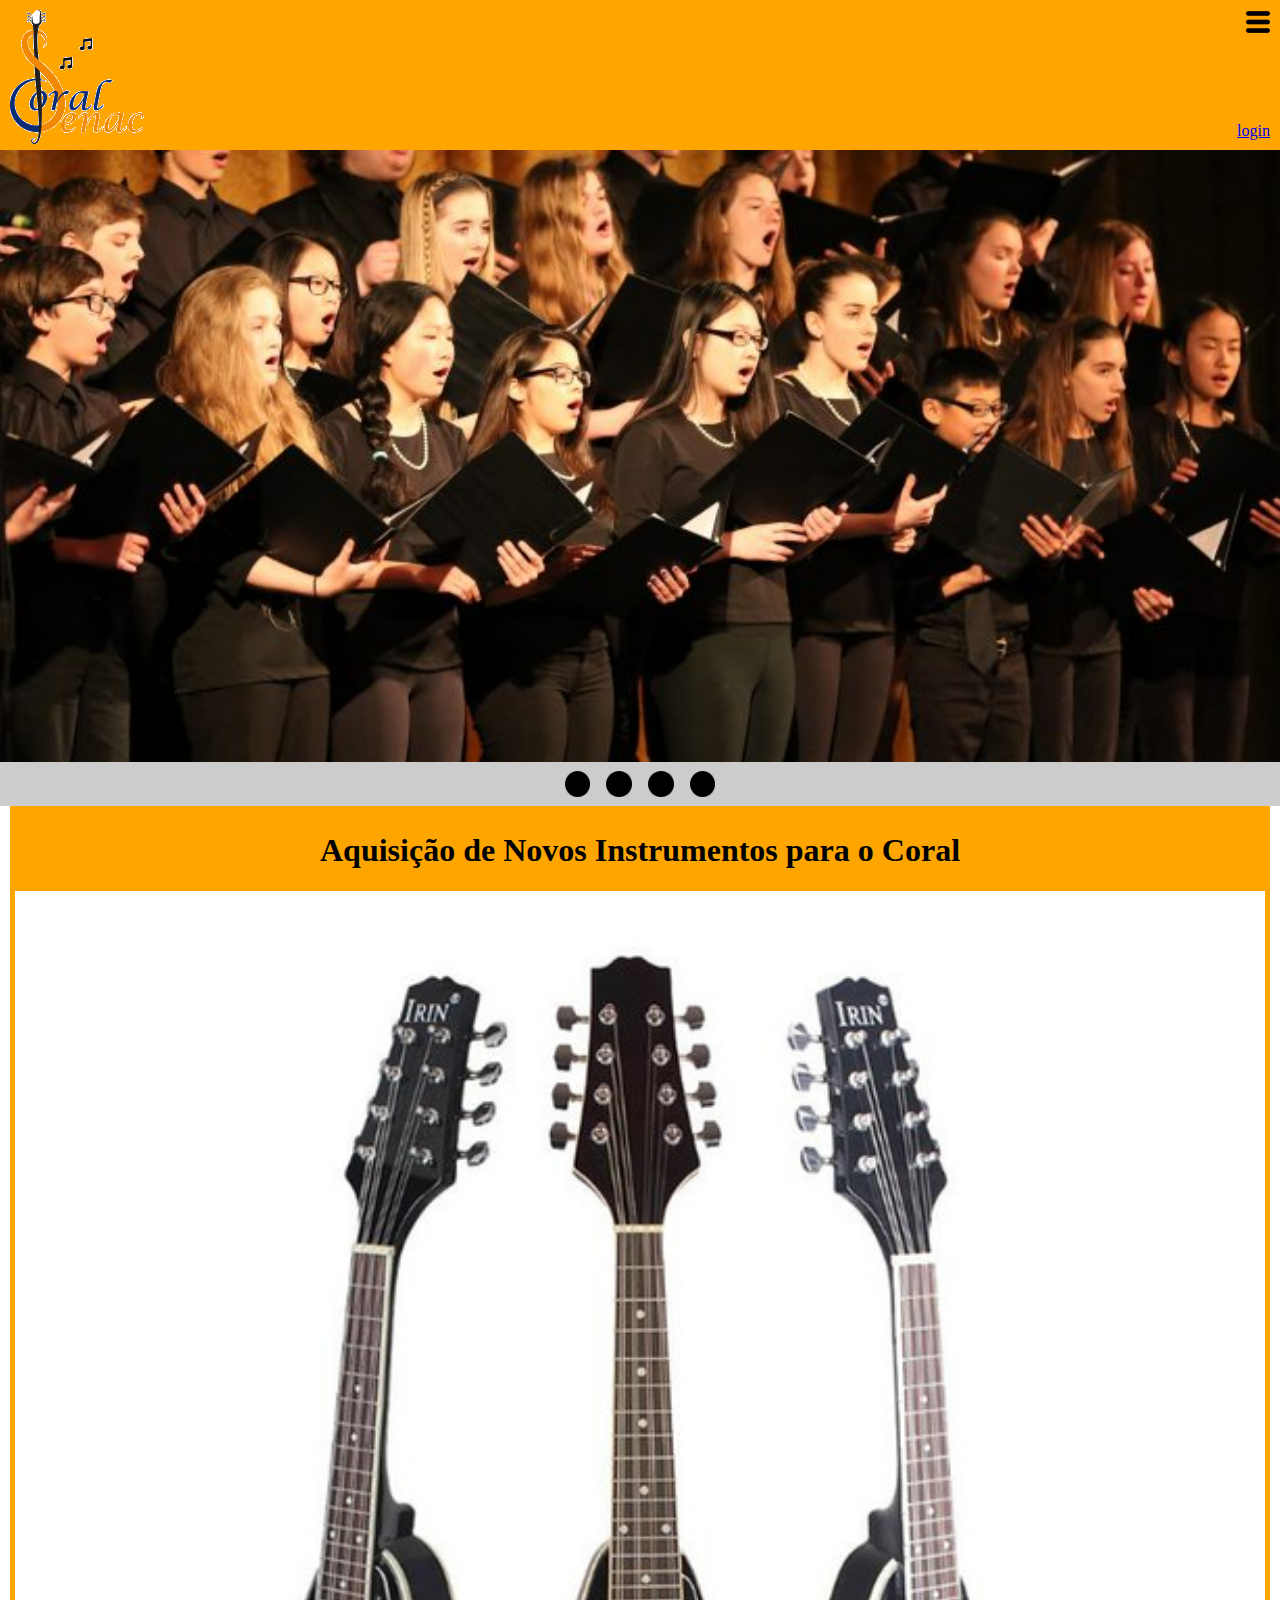
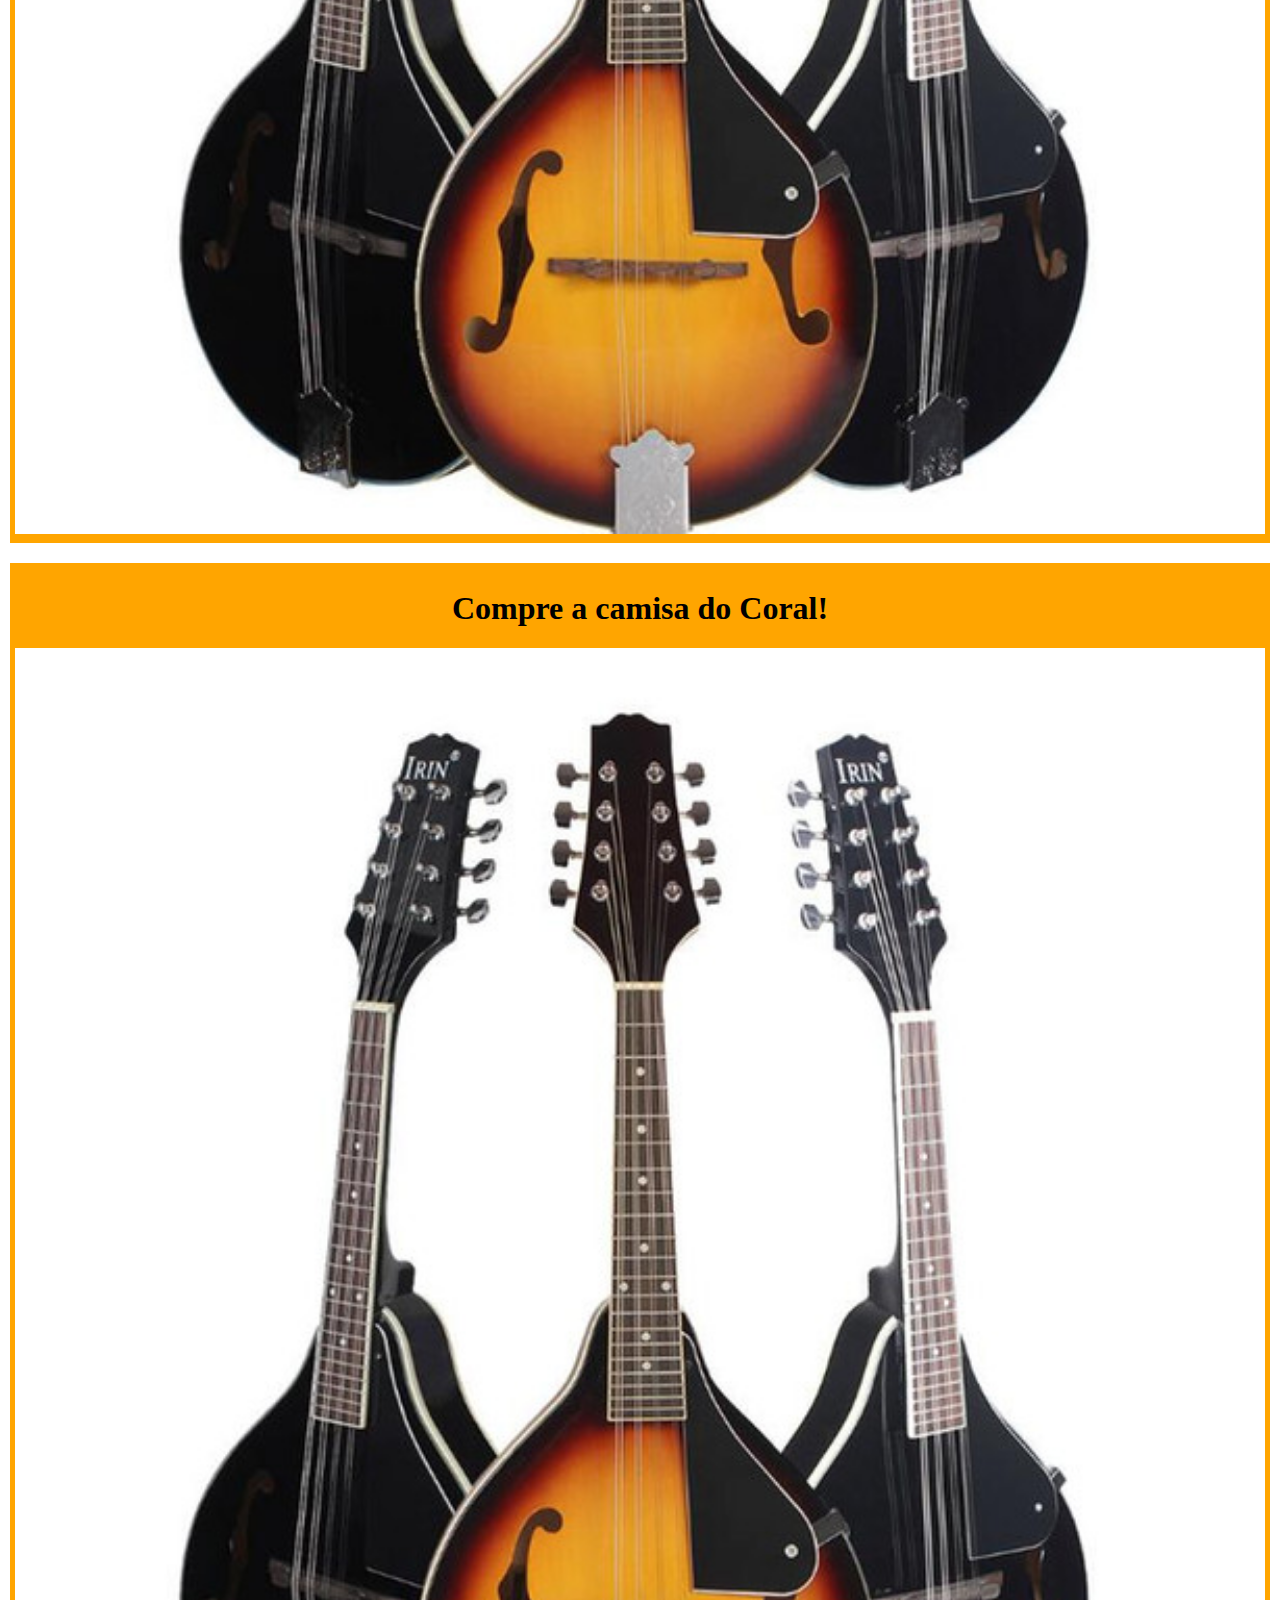
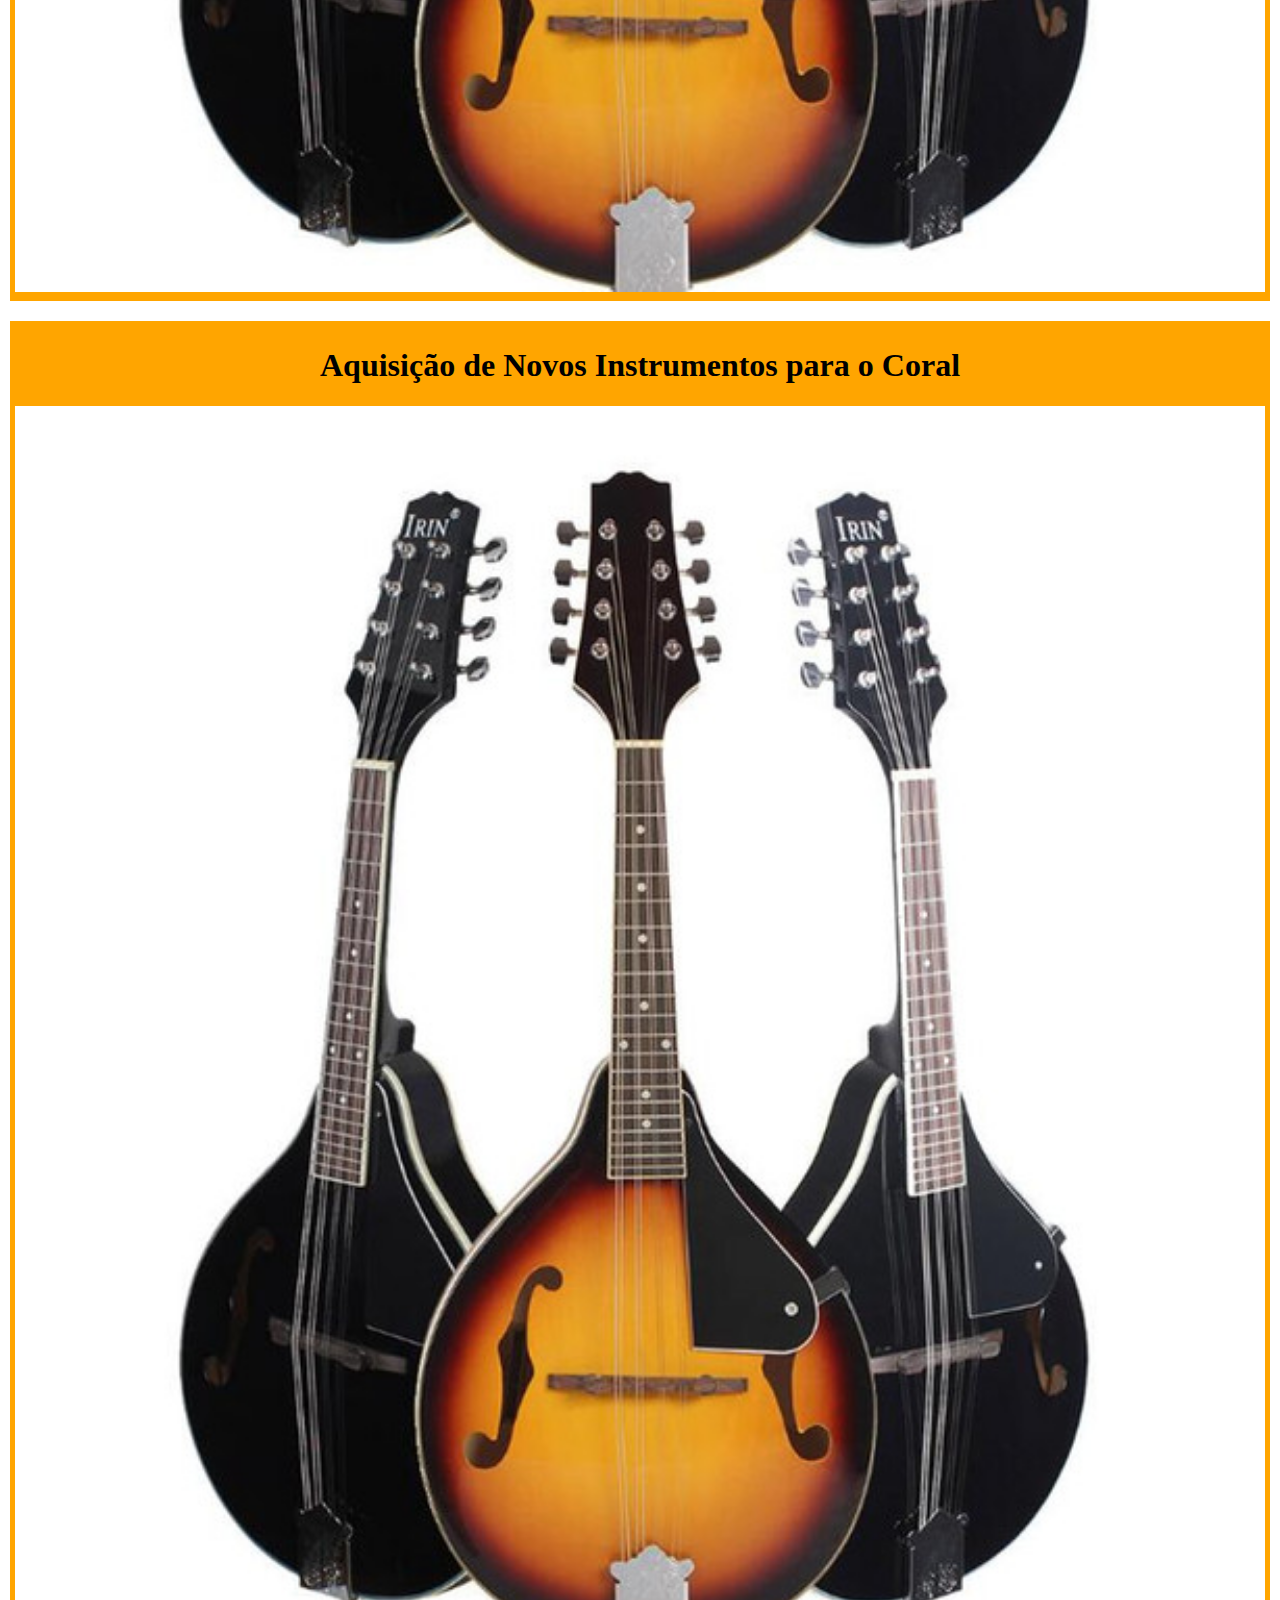
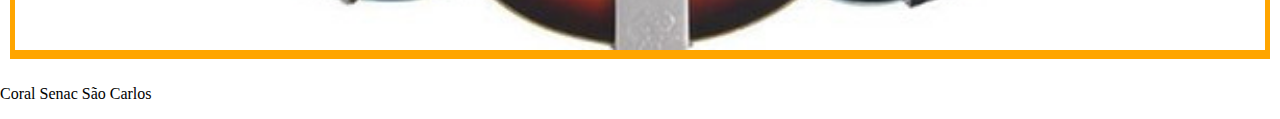
<file: coral/index.html>
<!DOCTYPE html>
<html lang="pt-br">
	<head>
		<meta charset="UTF-8" />
		<meta name="viewport" content="width=device-width, initial-scale=1.0" />
		<title>..:: Coral Senac ::..</title>
		<link rel="stylesheet" type="text/css" href="base.css" />
	</head>
	<body>
		<div id="principal">
			<header>
				<p><img src="img/menu-button.png" /></p>
				<p><a href="login.html">login</a></p>
			</header>
			<main>
				<div id="slideshow">
					<img id="capa-slideshow" src="img/capa-slideshow.jpg" />
					<ul id="opcoes-slideshow">
						<li><img src="img/thumb.png" /></li>
						<li><img src="img/thumb.png" /></li>
						<li><img src="img/thumb.png" /></li>
						<li><img src="img/thumb.png" /></li>
					</ul>
				</div>
				<nav id="posts">
					<a>
						<h1>Aquisição de Novos Instrumentos para o Coral</h1>
						<img src="img/post-image.jpg" />
					</a>
					<a>
						<h1>Compre a camisa do Coral!</h1>
						<img src="img/post-image.jpg" />
					</a>
					<a>
						<h1>Aquisição de Novos Instrumentos para o Coral</h1>
						<img src="img/post-image.jpg" />
					</a>
				</nav>
			</main>
			<footer>
				<p>Coral Senac São Carlos</p>
			</footer>
		</div>
	</body>
</html>
</file>
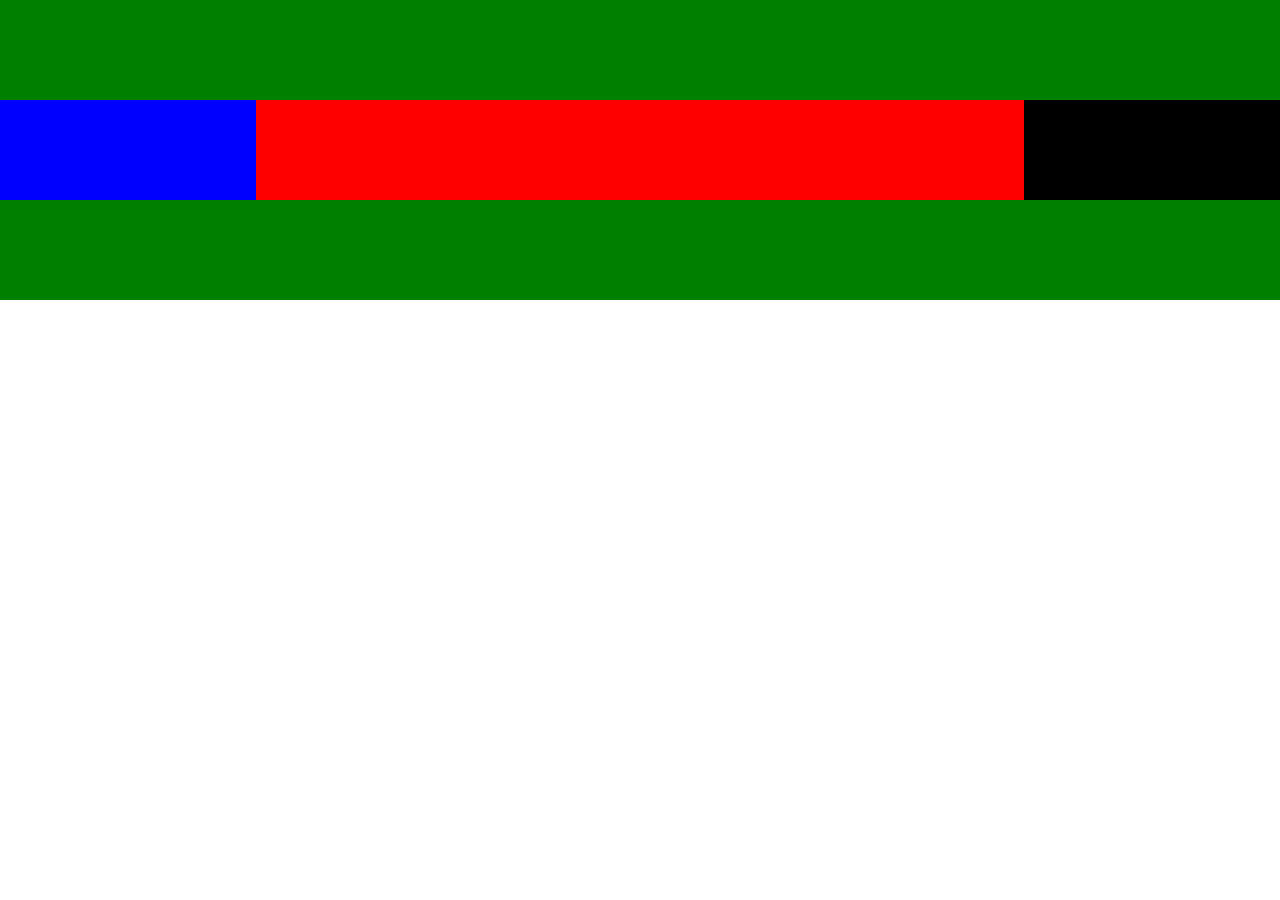
<file: flexbox/index.html>
<!DOCTYPE html>
<html lang="pt-br">
	<head>
		<meta charset="UTF-8" />
		<title>Flexbox</title>
		<link rel="stylesheet" type="text/css" href="estilos01.css" />
		<link rel="stylesheet" type="text/css" href="estilos02.css" media="screen and (min-width: 480px)" />
		<link rel="stylesheet" type="text/css" href="estilos03.css"  media="screen and (min-width: 900px)" />
	</head>
	<body>
		<div id="principal">
			<header></header>
			<aside id="menu"></aside>
			<main></main>
			<aside id="links"></aside>
			<footer></footer>
		</div>
	</body>
</html>
</file>
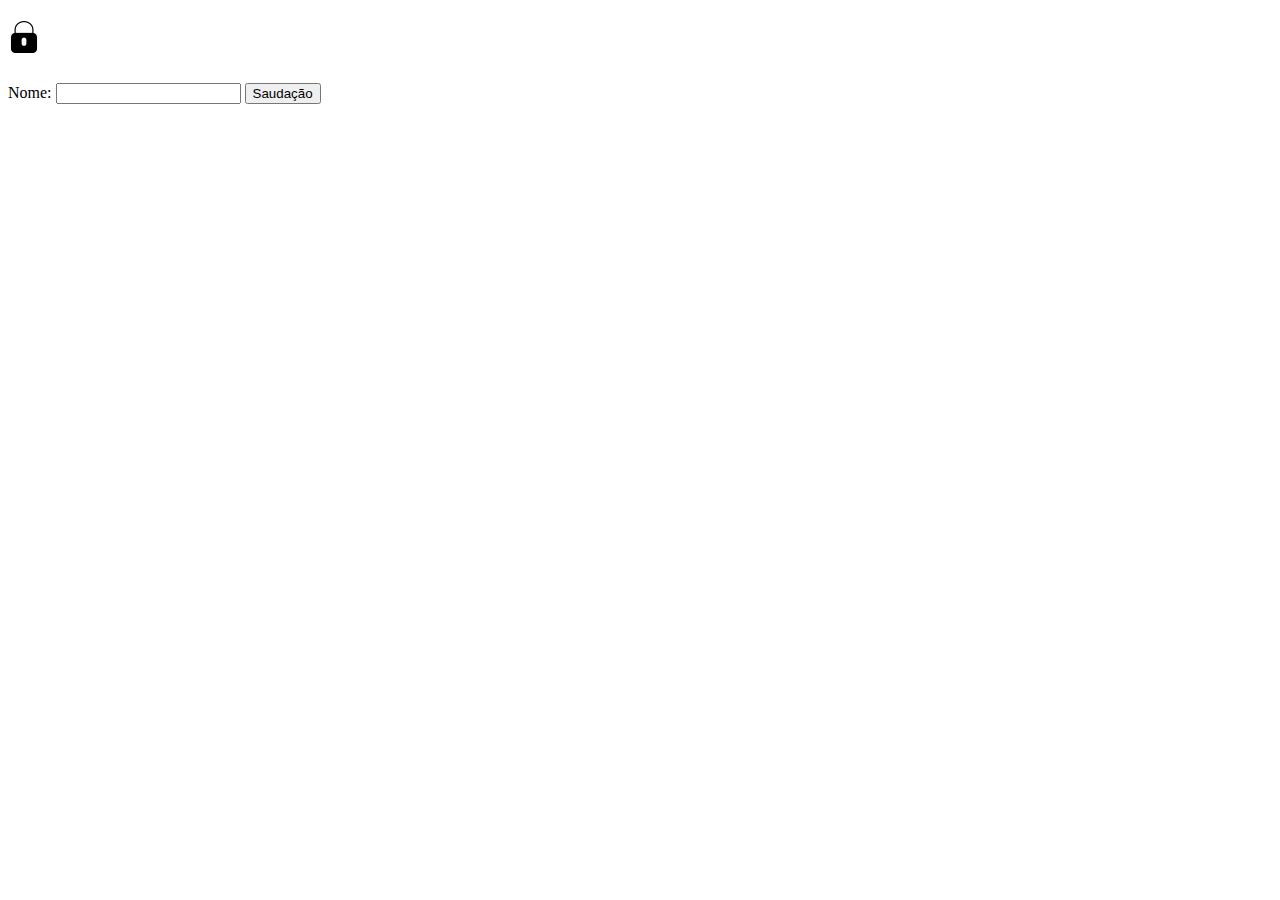
<file: javascript/index.html>
<!DOCTYPE html>
<html lang="pt-br">
    <head>
        <meta charset="UTF-8" />
        <meta name="viewport" content="width=device-width, initial-scale=1.0" />
        <meta http-equiv="X-UA-Compatible" content="ie=edge" />
        <title>..:: Javascript - Hello World ::..</title>
    </head>
    <body>
        <script type="text/javascript">
            function saudacao(){
                var nome = document.getElementById("nome").value;
                var usuario = document.getElementById("usuario");
                var cadeado = document.getElementById("cadeado");

                alert("Olá, " + nome + "!");
                usuario.innerHTML = "Logado como: " + nome;
                cadeado.src = "img/unlocked.png";
            }
        </script>

        <header>
            <h1>
                <img id="cadeado" src="img/locked.png"> 
                <span id="usuario"></span>
            </h1>
        </header>
        <form>
            <label for="nome">Nome:</label>
            <input type="text" id="nome" />
            <button type="button" onclick="saudacao()">Saudação</button>
        </form>
    </body>
</html>
</file>
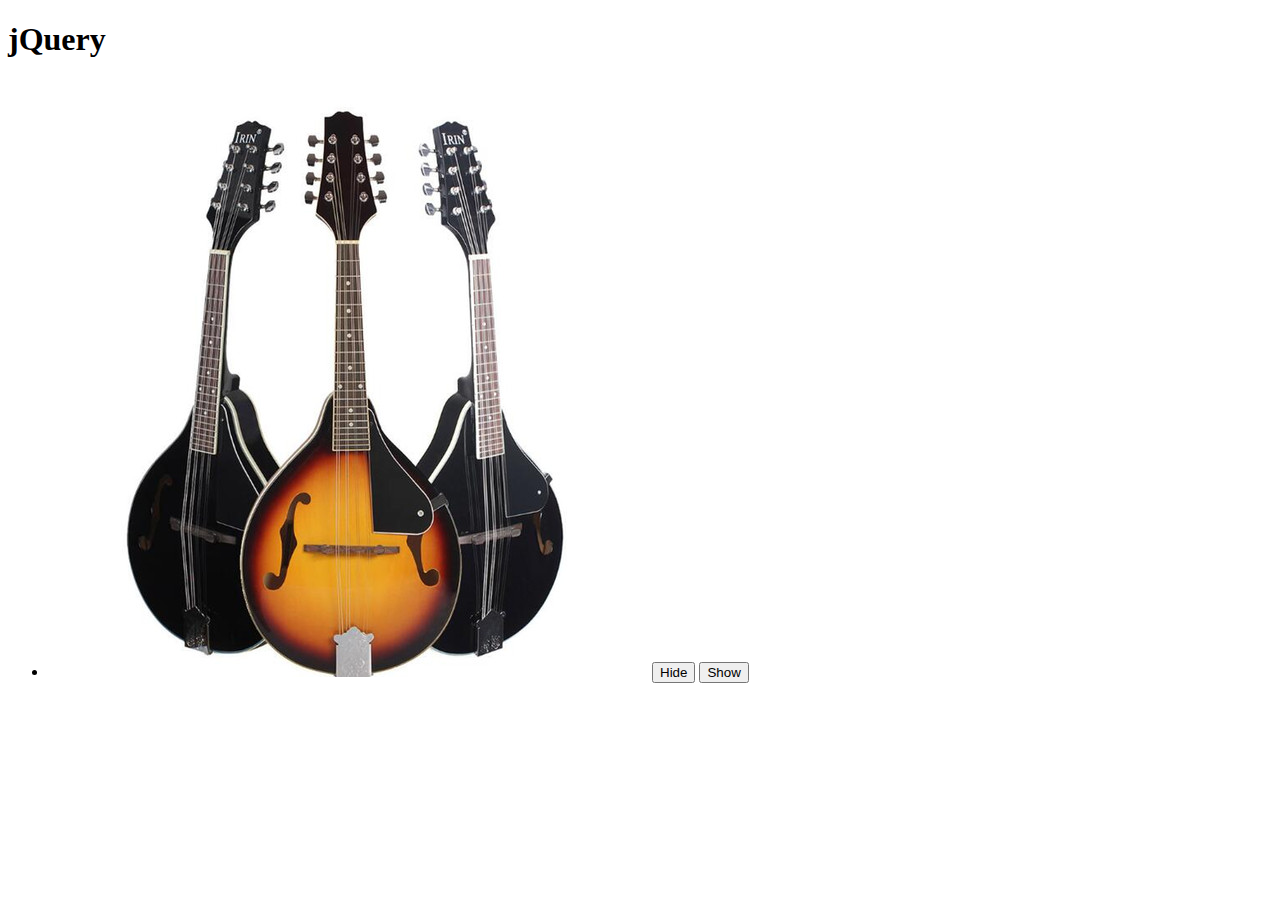
<file: jquery/index.html>
<!DOCTYPE html>
<html lang="pt-br">
<head>
    <meta charset="UTF-8" />
    <meta name="viewport" content="width=device-width, initial-scale=1.0" />
    <meta http-equiv="X-UA-Compatible" content="ie=edge" />
    <script type="text/javascript" src="js/jquery-3.4.1.min.js"></script>
    <script type="text/javascript" src="js/efeitos.js"></script>
    <title>..:: jQuery ::..</title>
</head>
<body>
    <h1>jQuery</h1>
    <ul>
        <li>
            <img src="img/post.jpg" />
            <button type="button" id="hide">Hide</button>
            <button type="button" id="show">Show</button>
        </li>
    </ul>
</body>
</html>
</file>
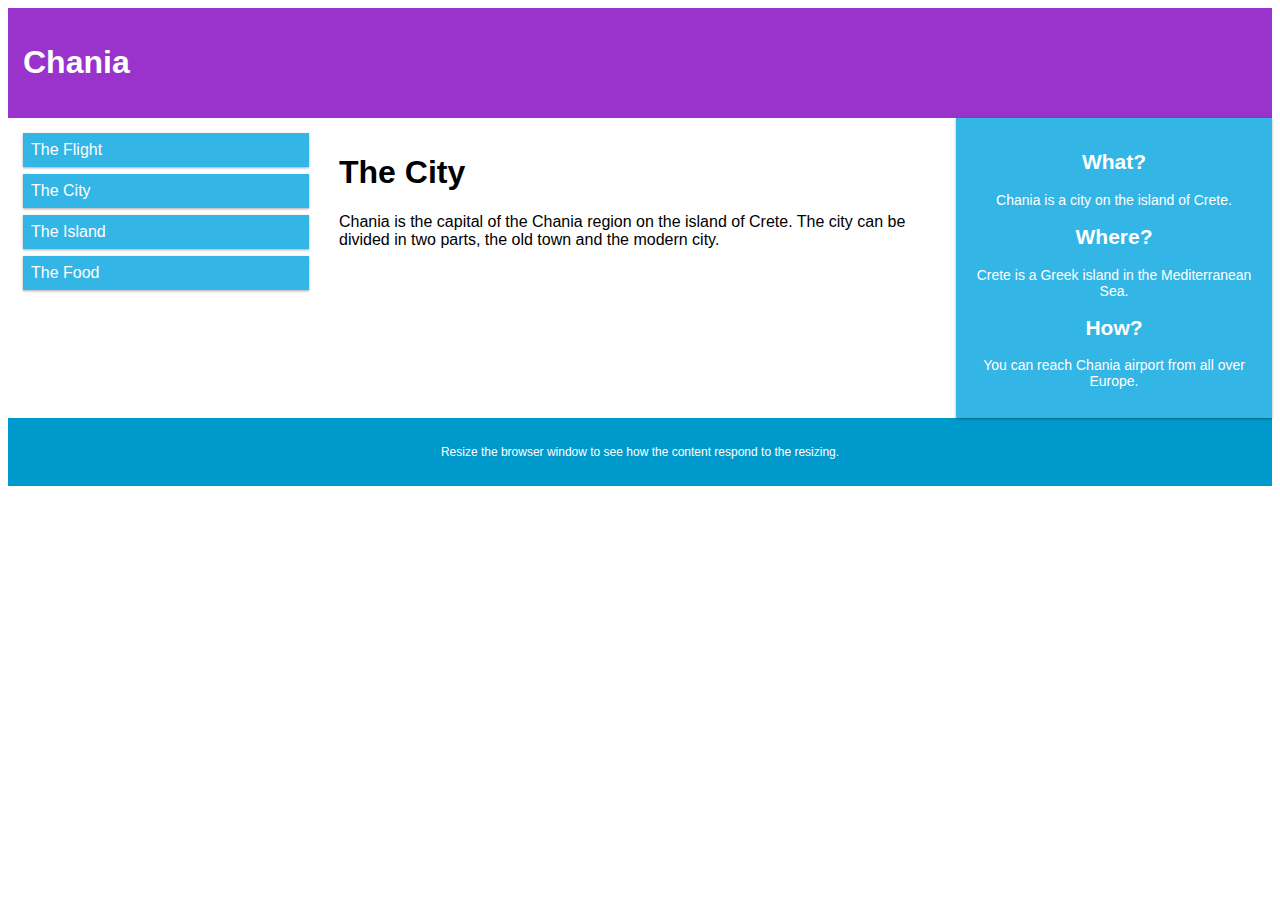
<file: responsive-design/index.html>
<!DOCTYPE html5>
<html lang="pt-br">
    <head>
        <meta charset="utf-8" />
        <meta name="viewport" content="width=device-width, initial-scale=1.0" />
        <link href="estilos.css" rel="stylesheet" type="text/css" />
    </head>
    <body>
        <header>
            <h1>Chania</h1>
        </header>

        <div class="row">
            <aside class="col-t-4 col-d-3">
                <nav>
                    <a>The Flight</a>
                    <a>The City</a>
                    <a>The Island</a>
                    <a>The Food</a>
                </nav>
            </aside>

            <main class="col-t-8 col-d-6">
                <h1>The City</h1>
                <p>Chania is the capital of the Chania region on the island of Crete. The city can be divided in two parts,
                    the old town and the modern city.</p>
            </main>

            <aside class="col-t-12 col-d-3">
                <h2>What?</h2>
                <p>Chania is a city on the island of Crete.</p>
                <h2>Where?</h2>
                <p>Crete is a Greek island in the Mediterranean Sea.</p>
                <h2>How?</h2>
                <p>You can reach Chania airport from all over Europe.</p>
            </aside>
        </div>

        <footer>
            <p>Resize the browser window to see how the content respond to the resizing.</p>
        </footer>
    </body>
</html>
</file>
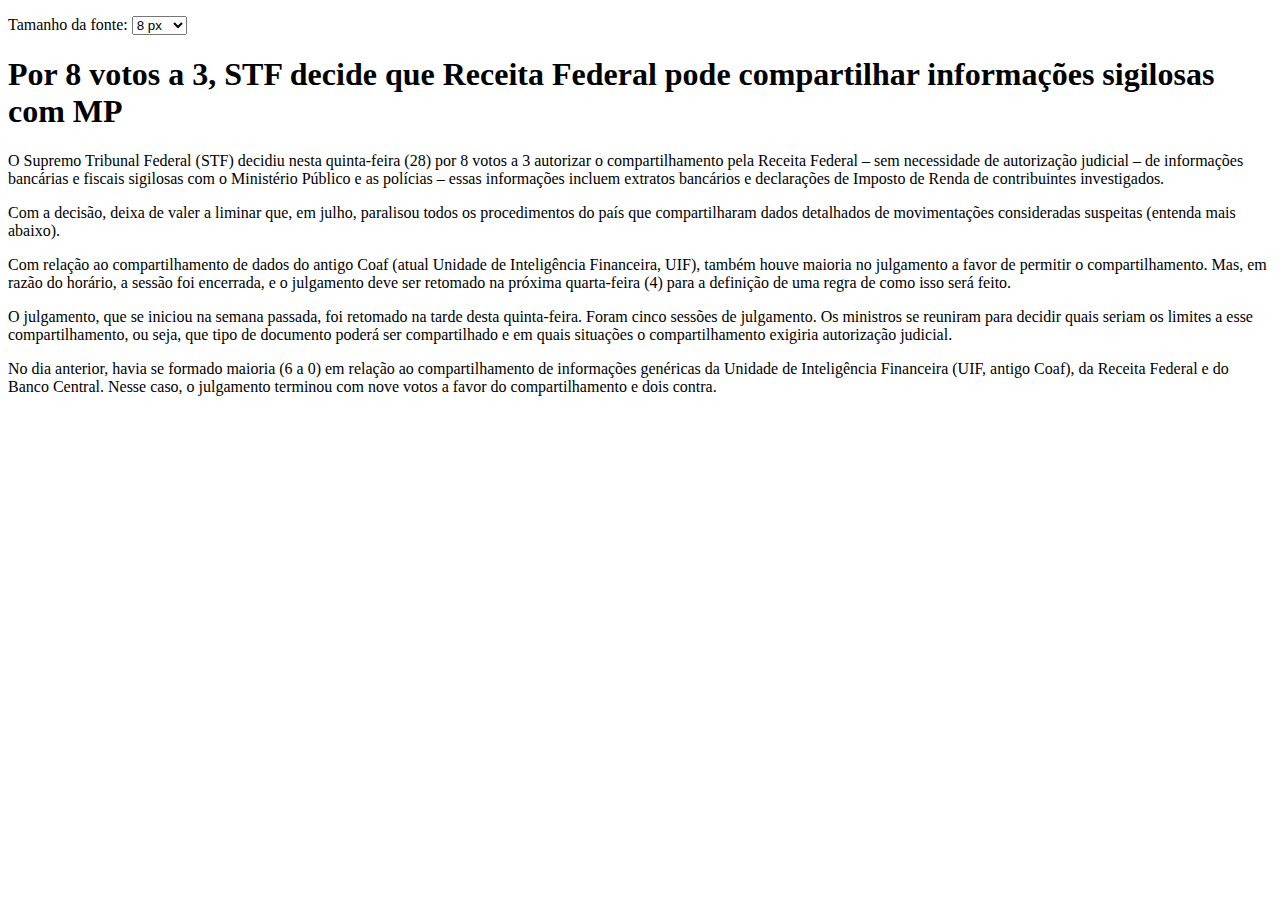
<file: javascript/acessibilidade.html>
<!DOCTYPE html>
<html lang="pt-br">
    <head>
        <meta charset="UTF-8" />
        <meta name="viewport" content="width=device-width, initial-scale=1.0" />
        <meta http-equiv="X-UA-Compatible" content="ie=edge" />
        <title>..:: Acessibilidade ::..</title>
    </head>
    <body>
        <script type="text/javascript">
            function mudaTamanho(){
                var tamanho = document.getElementById("tamanho").value;
                var paragrafos = document.getElementsByTagName("p");

                var i;
                for (i = 0; i < paragrafos.length; i++){
                    paragrafos[i].style.fontSize = tamanho;
                }
            }
        </script>
       <p>
           <label for="tamanho">Tamanho da fonte:</label>
           <select id="tamanho" onchange="mudaTamanho()">
                <option value="8px">8 px</option>
                <option value="10px">10 px</option>
                <option value="12px">12 px</option>
                <option value="14px">14 px</option>
                <option value="16px">16 px</option>
                <option value="18px">18 px</option>
                <option value="20px">20 px</option>
           </select>
       </p>
       <h1>Por 8 votos a 3, STF decide que Receita Federal pode compartilhar informações sigilosas com MP</h1>
       <p>O Supremo Tribunal Federal (STF) decidiu nesta quinta-feira (28) por 8 votos a 3 autorizar o compartilhamento pela Receita Federal – sem necessidade de autorização judicial – de informações bancárias e fiscais sigilosas com o Ministério Público e as polícias – essas informações incluem extratos bancários e declarações de Imposto de Renda de contribuintes investigados.</p>
       <p>Com a decisão, deixa de valer a liminar que, em julho, paralisou todos os procedimentos do país que compartilharam dados detalhados de movimentações consideradas suspeitas (entenda mais abaixo).</p>
       <p>Com relação ao compartilhamento de dados do antigo Coaf (atual Unidade de Inteligência Financeira, UIF), também houve maioria no julgamento a favor de permitir o compartilhamento. Mas, em razão do horário, a sessão foi encerrada, e o julgamento deve ser retomado na próxima quarta-feira (4) para a definição de uma regra de como isso será feito.</p>
       <p>O julgamento, que se iniciou na semana passada, foi retomado na tarde desta quinta-feira. Foram cinco sessões de julgamento. Os ministros se reuniram para decidir quais seriam os limites a esse compartilhamento, ou seja, que tipo de documento poderá ser compartilhado e em quais situações o compartilhamento exigiria autorização judicial.</p>
       <p>No dia anterior, havia se formado maioria (6 a 0) em relação ao compartilhamento de informações genéricas da Unidade de Inteligência Financeira (UIF, antigo Coaf), da Receita Federal e do Banco Central. Nesse caso, o julgamento terminou com nove votos a favor do compartilhamento e dois contra.</p>
    </body>
</html>
</file>
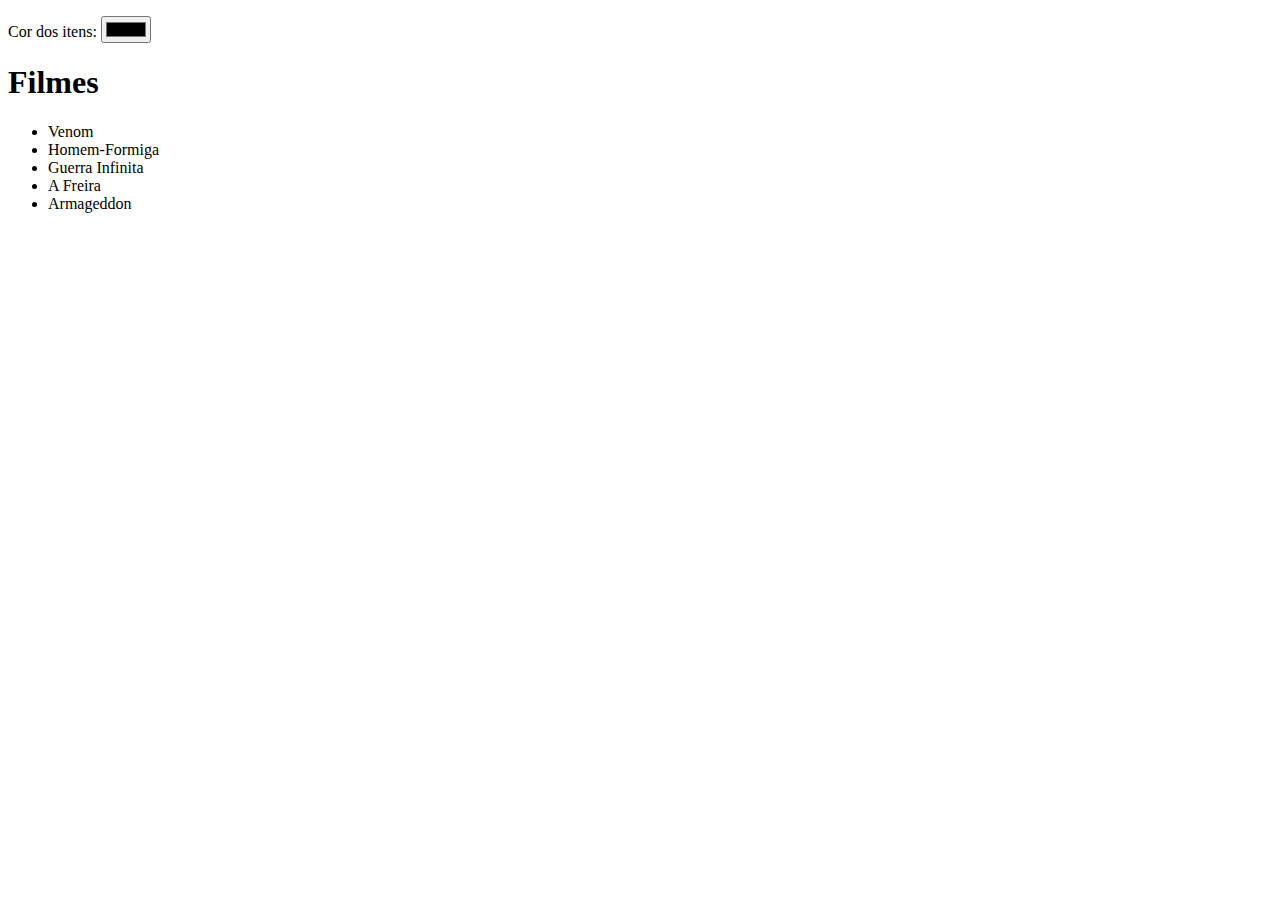
<file: javascript/style.html>
<!DOCTYPE html>
<html lang="pt-br">
    <head>
        <meta charset="UTF-8" />
        <meta name="viewport" content="width=device-width, initial-scale=1.0" />
        <meta http-equiv="X-UA-Compatible" content="ie=edge" />
        <title>..:: Muda Estilo ::..</title>
    </head>
    <body>
        <script type="text/javascript">
            function mudaCor(){
                var cor = document.getElementById("cor").value;
                var filmes = document.getElementsByTagName("li");

                var i;
                for(i = 0; i < filmes.length; i++){
                    filmes[i].style.color = cor;
                }
            }
        </script>
        <p>
            <label for="cor">Cor dos itens:</label>
            <input type="color" id="cor" onchange="mudaCor()" />
        </p>
        <h1>Filmes</h1>
        <ul>
            <li>Venom</li>
            <li>Homem-Formiga</li>
            <li>Guerra Infinita</li>
            <li>A Freira</li>
            <li>Armageddon</li>
        </ul>
    </body>
</html>
</file>
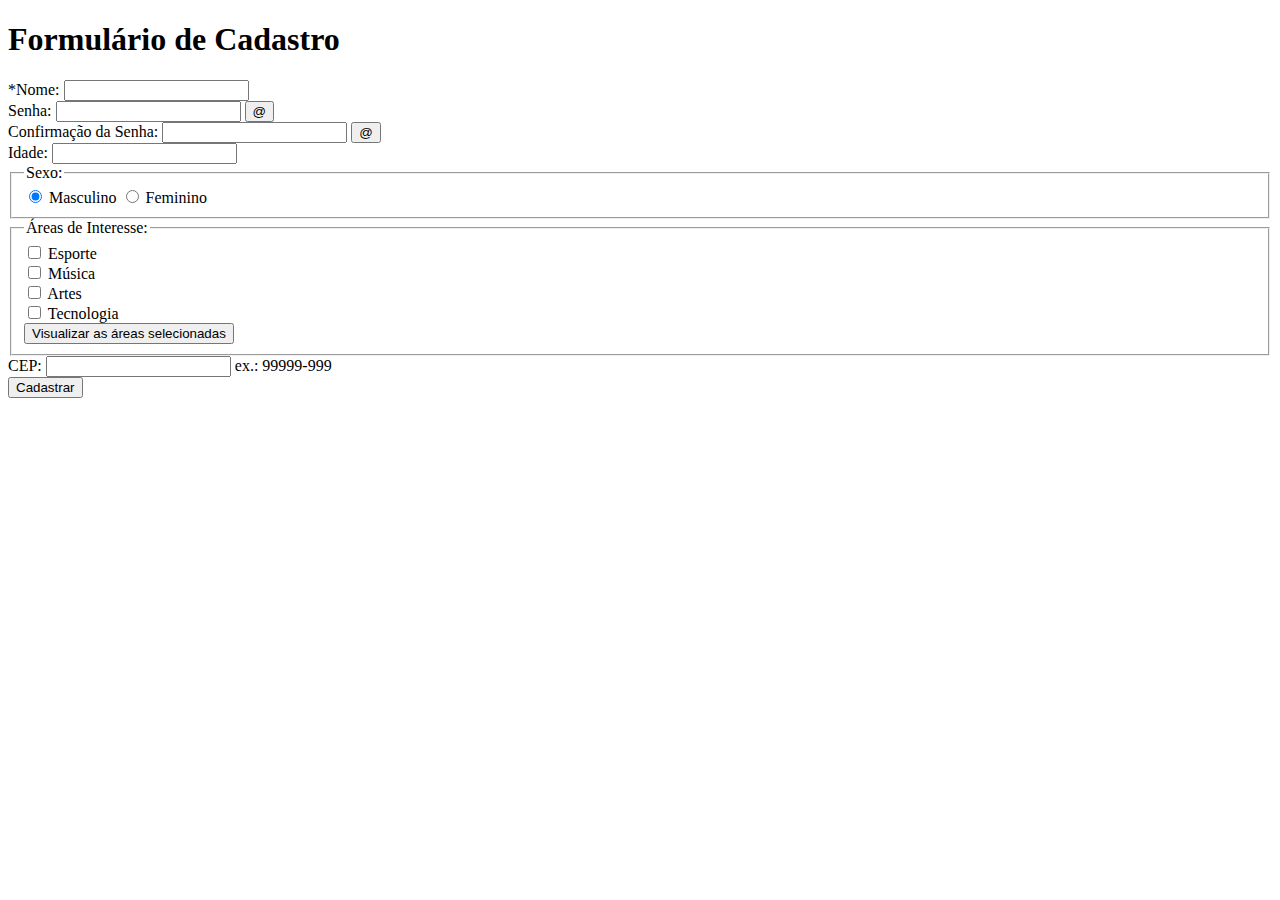
<file: javascriptValidacao/formulario.html>
<!DOCTYPE html>
<html lang="pt-br">
<head>
    <meta charset="UTF-8" />
    <meta name="viewport" content="width=device-width, initial-scale=1.0" />
    <meta http-equiv="X-UA-Compatible" content="ie=edge" />
    <title>..:: Formulário de Cadastro ::..</title>
    <script type="text/javascript" src="comportamento.js"></script>
</head>
<body>
    <form action="cadastro.php" method="POST" onsubmit="return validacao();">
        <h1>Formulário de Cadastro</h1>
        <div>
            <label for="nome">*Nome:</label>
            <input type="text" id="nome" required />
        </div>
        <div>
            <label for="senha">Senha:</label>
            <input type="password" id="senha" onblur="verificaSenha()" />
            <button type="button" id="btnSenha" onclick="visualizaSenha('senha', 'btnSenha')">@</button>
        </div>
        <div>
            <label for="confirma">Confirmação da Senha:</label>
            <input type="password" id="confirma" onblur="confirmarSenha()" />
            <button type="button" id="btnConfirma" onclick="visualizaSenha('confirma', 'btnConfirma')">@</button>
            <label for="confirma" id="erroSenha"></label>
        </div>
        <div>
            <label for="idade">Idade:</label>
            <input type="number" id="idade" />
        </div>
        <fieldset>
            <legend>Sexo:</legend>
            <input type="radio" id="masculino" name="sexo" value="m" checked />
            <label for="masculino">Masculino</label>

            <input type="radio" id="feminino" name="sexo" value="f" />
            <label for="feminino">Feminino</label>
        </fieldset>
        <fieldset>
            <legend>Áreas de Interesse:</legend>
            <div>
                <input type="checkbox" id="esporte" name="areas[]" value="esporte" />
                <label for="esporte">Esporte</label>
            </div>
            <div>
                <input type="checkbox" id="musica" name="areas[]" value="musica" />
                <label for="musica">Música</label>
            </div>
            <div>
                <input type="checkbox" id="artes" name="areas[]" value="artes" />
                <label for="artes">Artes</label>
            </div>
            <div>
                <input type="checkbox" id="tecnologia" name="areas[]" value="tecnologia" />
                <label for="tecnologia">Tecnologia</label>
            </div>
            <button type="button" onclick="visualizarAreas()">Visualizar as áreas selecionadas</button>
        </fieldset>
        <div>
            <label for="cep">CEP:</label>
            <input type="text" id="cep" required pattern="\d{5}-?\d{3}" />
            <label for="cep">ex.: 99999-999</label>
        </div>

        <button type="submit">Cadastrar</button>
    </form>
</body>
</html>
</file>
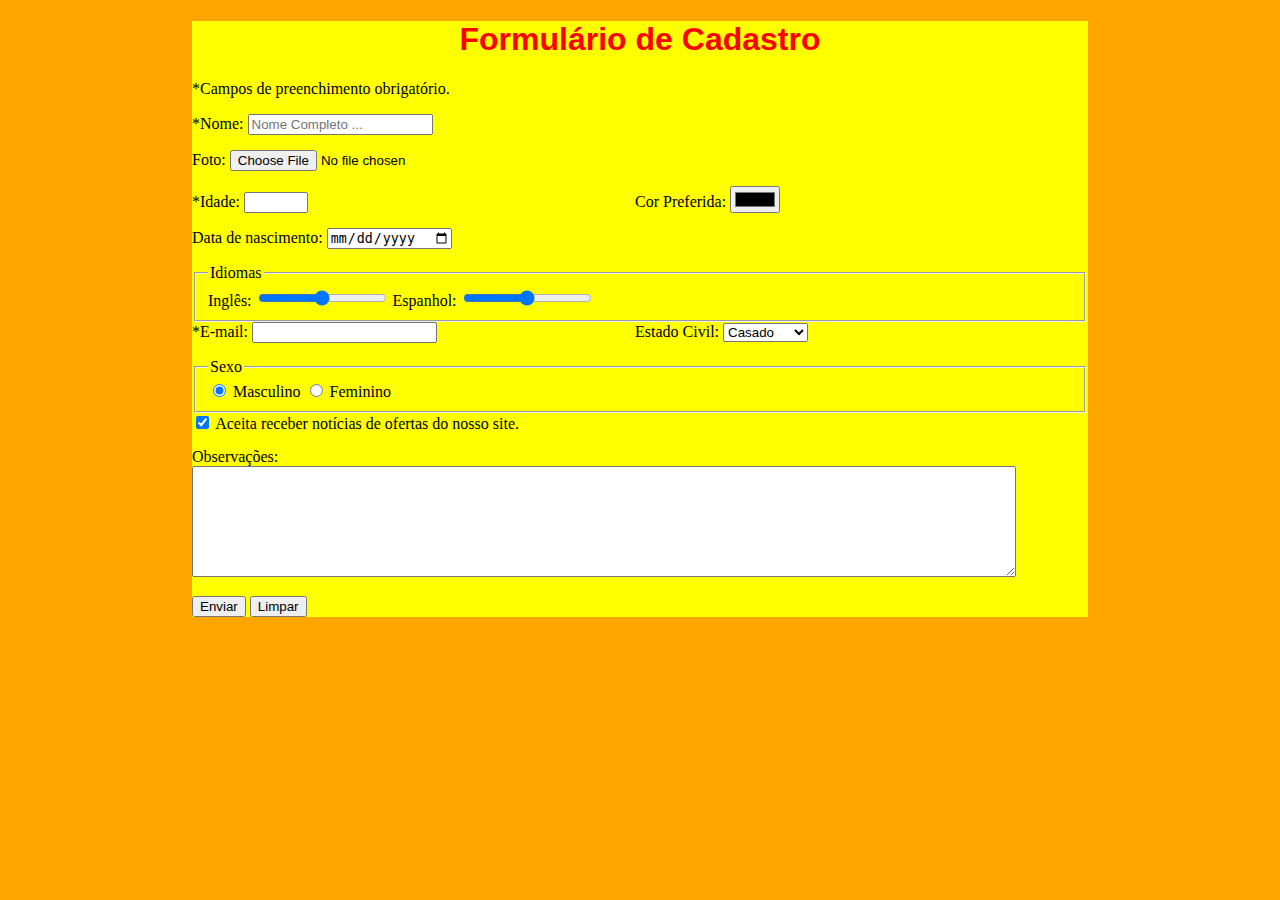
<file: site-modelo/formulario.html>
<!doctype html>
<html lang="pt-br">
	<head>
		<title>## Formulário ##</title>
		<meta charset="utf-8" />
		<link rel="stylesheet" type="text/css" href="estilos.css">
	</head>
	<body>
		<div id="principal">
			<header>
				<h1>Formulário de Cadastro</h1>
			</header>

			<main>
				<form action="cadastro.php">
					<p>*Campos de preenchimento obrigatório.</p>
					<div>
						<label for="nome">*Nome:</label>
						<input id="nome" type="text" name="nome" placeholder="Nome Completo ..." required />
					</div>

					<div>
						<label for="foto">Foto:</label>
						<input id="foto" type="file" name="foto"  accept="image/gif, image/jpeg" />
					</div>

					<div class="l50">
						<label for="idade">*Idade:</label>
						<input id="idade" type="number" name="idade" min="1" max="120" required />
					</div>

					<div class="l50">
						<label for="cor">Cor Preferida:</label>
						<input id="cor" type="color" name="cor" />
					</div>

					<div>
						<label for="nascimento">Data de nascimento:</label>
						<input id="nascimento" type="date" name="nascimento" />
					</div>

					<fieldset>
						<legend>Idiomas</legend>
						<label for="ingles">Inglês:</label>
						<input id="ingles" type="range" name="ingles" min="0" max="10" step="1" />
						<label for="espanhol">Espanhol:</label>
						<input id="espanhol" type="range" name="espanhol" min="0" max="10" step="1" />
					</fieldset>

					<div class="l50">
						<label for="email">*E-mail:</label>
						<input id="email" type="email" name="email" required />
					</div>

					<div class="l50">
						<label for="estadoCivil">Estado Civil:</label>
						<select id="estadoCivil" name="estadoCivil">
							<option value="solteiro">Solteiro</option>
							<option selected value="casado">Casado</option>
							<option value="viuvo">Viúvo</option>
							<option value="divorciado">Divorciado</option>
						</select>
					</div>
					<fieldset>
						<legend>Sexo</legend>
						<input id="masculino" type="radio" name="sexo" value="M" checked />
						<label for="masculino">Masculino</label>
						<input id="feminino" type="radio" name="sexo" value="F" />
						<label for="feminino">Feminino</label>
					</fieldset>
					<div>
						<input id="noticias" type="checkbox" name="noticias" checked value="sim" />
						<label for="noticias">Aceita receber notícias de ofertas do nosso site.</label>
					</div>
					<div>
						<label for="obs">Observações:</label>
						<textarea id="obs" name="obs" cols="100" rows="7"></textarea>
					</div>
					<button type="submit">Enviar</button>
					<button type="reset">Limpar</button>
				</form>
			</main>

			<footer>
				
			</footer>
		</div>
	</body>
</html>
</file>
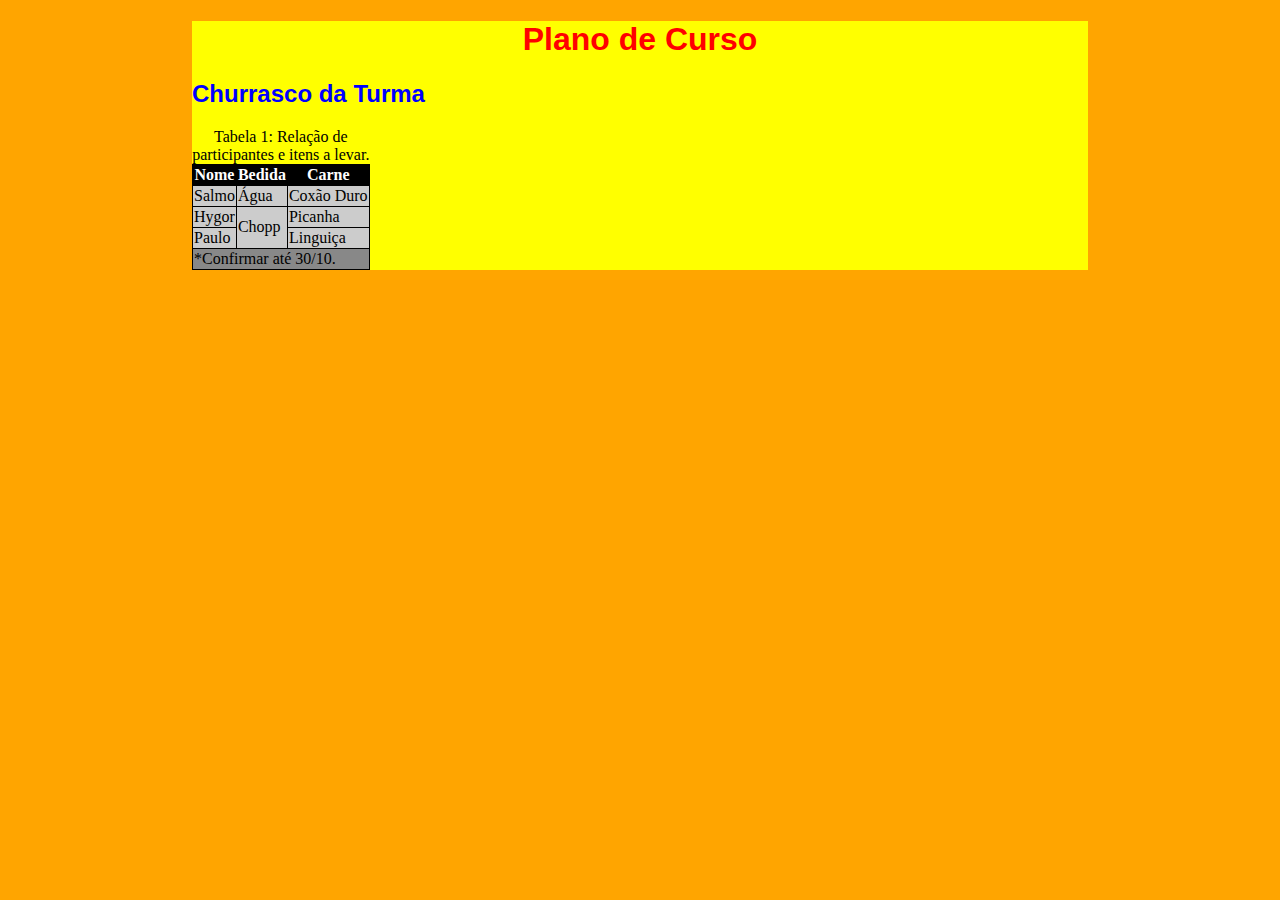
<file: site-modelo/plano-curso.html>
<!doctype html>
<html lang="pt-br">
	<head>
		<title>..:: TI32 - Plano de Curso ::..</title>
		<link rel="stylesheet" type="text/css" href="estilos.css">
	</head>
	<body>
		<div id="principal">
			<h1>Plano de Curso</h1>
			<h2>Churrasco da Turma</h2>
			<table>
				<caption>Tabela 1: Relação de participantes e itens a levar.</caption>
				<thead>
					<tr>
						<th>Nome</th>
						<th>Bedida</th>
						<th>Carne</th>
					</tr>
				</thead>
				<tbody>
					<tr>
						<td>Salmo</td>
						<td>Água</td>
						<td>Coxão Duro</td>
					</tr>
					<tr>
						<td>Hygor</td>
						<td rowspan="2">Chopp</td>
						<td>Picanha</td>
					</tr>
					<tr>
						<td>Paulo</td>

						<td>Linguiça</td>
					</tr>
				</tbody>
				<tfoot>
					<tr>
						<td colspan="3">*Confirmar até 30/10.</td>
					</tr>
				</tfoot>
			</table>
		</div>
	</body>
</html>
</file>
<file: coral/base.css>
@charset "utf-8";

* {
  box-sizing: border-box;
}

body{ margin: 0px; }

header{
	/*background:url(img/coral-logo.png) orange no-repeat 10px 10px;*/
	background-image: url(img/coral-logo.png);
	background-color: orange;
	background-repeat: no-repeat;
	background-position: 10px 10px;
	height: 150px;
	display: flex;
	flex-wrap: wrap;
	align-content: space-between;
	padding: 10px;
}
header p{
	width: 100%;
	text-align: right;
	margin: 0px;
}

#slideshow{
	background-color: #ccc;
}

#slideshow #capa-slideshow{
	width: 100%;
}

#opcoes-slideshow{
	display: flex;
	justify-content: center;
	list-style: none;
	padding: 2px;
	margin: 0px;
}

#opcoes-slideshow li{
	margin: 0.2em 0.5em 0.2em 0.5em;
	width: 2%;
}

#opcoes-slideshow li img{
	width: 100%;
}

#posts{
	display: flex;
	flex-wrap: wrap;
}

#posts a{
	width: 100%;
	text-align: center;
	background-color: orange;
	padding: 5px;
	margin: 10px 10px;
}

#posts a:first-child{
	margin-top: 0px;
}

#posts a img {
	width: 100%;
}
</file>
<file: flexbox/estilos01.css>
@charset "utf-8";

body{
	margin: 0px;
}
#principal{
	display: flex;
	flex-wrap: wrap;
}

header,
aside,
main,
footer{
	background-color: green;
	width: 100%;
	height: 100px;
}

#menu{	background-color: blue; }

main{ background-color: red; }

#links{	display: none; }
</file>
<file: flexbox/estilos02.css>
@charset "utf-8";

#menu{	width:20%; }
main{ width: 80%; }
#links{
	display: block;
	background-color: black;
}
</file>
<file: flexbox/estilos03.css>
@charset "utf-8";

main{ width: 60%; }
#links{	width:20%; }
</file>
<file: responsive-design/estilos.css>
@charset "utf-8";

* {
    box-sizing: border-box;
  }
  
  html {
    font-family: "Lucida Sans", sans-serif;
  }
  
  header {
    background-color: #9933cc;
    color: #ffffff;
    padding: 15px;
  }
  
  aside nav a {
    display: block;
    padding: 8px;
    margin-bottom: 7px;
    background-color: #33b5e5;
    color: #ffffff;
    box-shadow: 0 1px 3px rgba(0,0,0,0.12), 0 1px 2px rgba(0,0,0,0.24);
  }
  
  aside nav a:hover {
    background-color: #0099cc;
  }
  
  main + aside {
    background-color: #33b5e5;
    margin: 15px;
    padding: 15px;
    color: #ffffff;
    text-align: center;
    font-size: 14px;
    box-shadow: 0 1px 3px rgba(0,0,0,0.12), 0 1px 2px rgba(0,0,0,0.24);
  }
  
  footer {
    background-color: #0099cc;
    color: #ffffff;
    text-align: center;
    font-size: 12px;
    padding: 15px;
  }

[class*="col-"] {
    width: 100%;
    padding: 15px;
}

.row{
    display: flex;
    flex-wrap: wrap;
}

@media only screen and (min-width: 600px){
    /* PARA TABLET */
    .col-t-1 {width: 8.33%;}
    .col-t-2 {width: 16.66%;}
    .col-t-3 {width: 25%;}
    .col-t-4 {width: 33.33%;}
    .col-t-5 {width: 41.66%;}
    .col-t-6 {width: 50%;}
    .col-t-7 {width: 58.33%;}
    .col-t-8 {width: 66.66%;}
    .col-t-9 {width: 75%;}
    .col-t-10 {width: 83.33%;}
    .col-t-11 {width: 91.66%;}
    .col-t-12 {width: 100%;}
}

@media only screen and (min-width: 768px){
    /* PARA DESKTOP */
    .col-d-1 {width: 8.33%;}
    .col-d-2 {width: 16.66%;}
    .col-d-3 {width: 25%;}
    .col-d-4 {width: 33.33%;}
    .col-d-5 {width: 41.66%;}
    .col-d-6 {width: 50%;}
    .col-d-7 {width: 58.33%;}
    .col-d-8 {width: 66.66%;}
    .col-d-9 {width: 75%;}
    .col-d-10 {width: 83.33%;}
    .col-d-11 {width: 91.66%;}
    .col-d-12 {width: 100%;}

    main + aside {
        margin: 0px;
    }
}
</file>
<file: site-modelo/estilos.css>
@charset "utf-8";

body{
	margin: 0px;
	background-color: orange;
}

div#principal{
	background-color: yellow;
	width: 70%;
	position: relative;
	margin: auto;
}

h1,
h2,
h3{
	font-family: arial;
}

h1{
	color: red;
	text-align: center;
}

h2{
	color: blue;
}

h3{
	color: #ccc;
}

#uc14{
	font-style: italic; 
	color: orange;
}

form div{
	margin-bottom: 15px;
}

table{
	border-collapse: collapse;
}

table th,
table td{
	/*border-style: solid;
	border-width: thin;
	border-color: #000;*/
	border: solid 1px #000;
}

thead{
	background-color: #000;
	color: #fff;
}

tbody{
	background-color: #ccc;
}

tfoot{
	background-color: #888;
}

footer p{
	font-style: italic;
	font-size: 10px;
}

.l50{
	width: 49%;
	display: inline-block;
}
</file>
